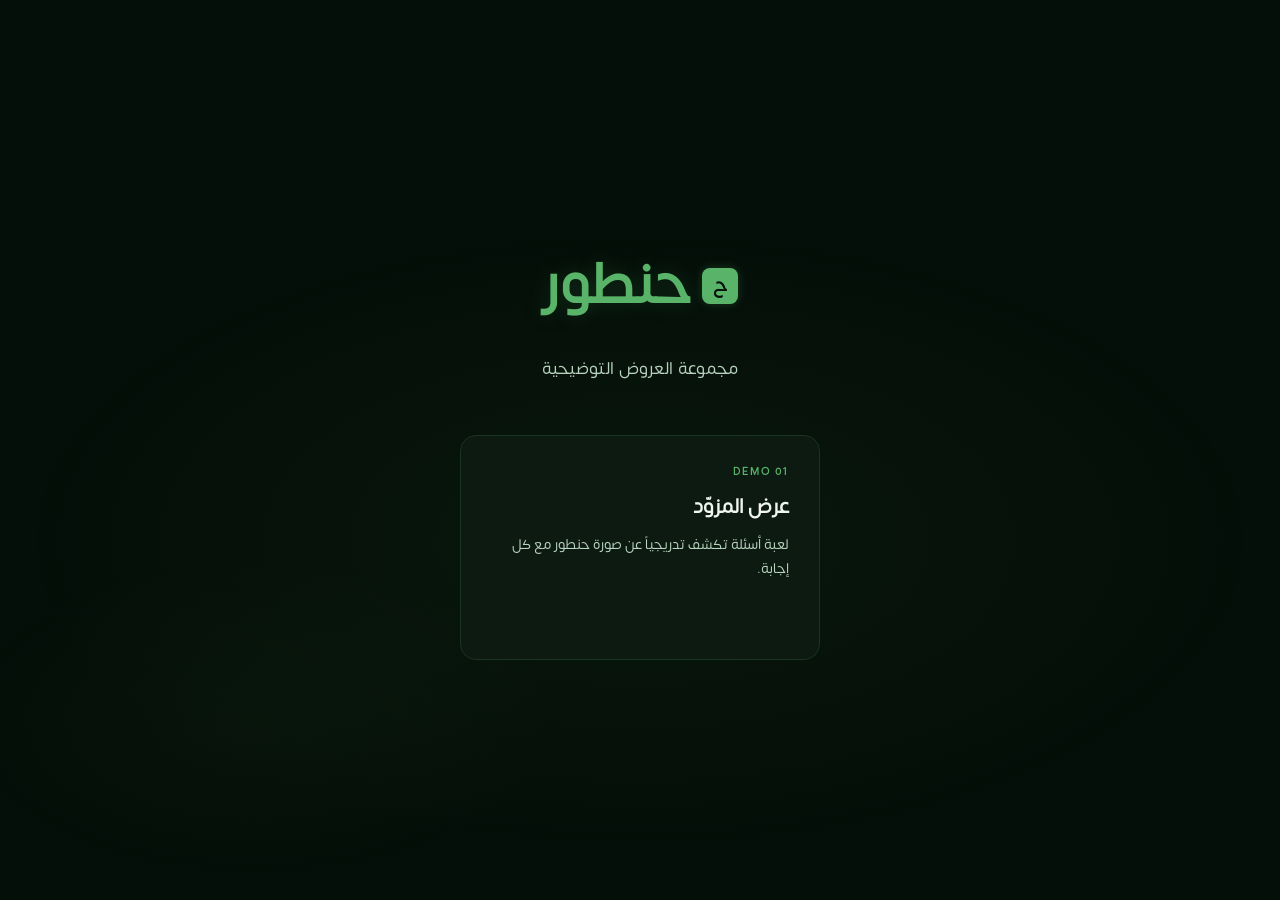
<file: index.html>
<!doctype html>
<html lang="ar" dir="rtl">
  <head>
    <meta charset="utf-8" />
    <meta name="viewport" content="width=device-width, initial-scale=1" />
    <title>حنطور — الديموز</title>
    <style>
      @font-face {
        font-family: "Somar Sans";
        src: url("fonts/somar_sans_regular.otf") format("opentype");
        font-weight: normal;
        font-style: normal;
        font-display: swap;
      }
      :root {
        --bg: #050f09;
        --bg2: #0a1a10;
        --fg: #f0f5f1;
        --muted: #b8d4be;
        --brand: #59b469;
        --brand-glow: rgba(89, 180, 105, 0.18);
        --brand-dim: rgba(89, 180, 105, 0.08);
        --card: #0c1a11;
        --border: #1a3322;
        --border-hover: #59b469;
      }

      * { box-sizing: border-box; margin: 0; padding: 0; font-family: inherit; }

      html, body {
        min-height: 100%;
        background: var(--bg);
        color: var(--fg);
        font-family: "Somar Sans", -apple-system, "SF Arabic", "Segoe UI", "Tahoma", sans-serif;
      }

      body {
        display: flex;
        flex-direction: column;
        align-items: center;
        justify-content: center;
        min-height: 100vh;
        padding: 48px 20px;
        gap: 52px;
        position: relative;
        overflow: hidden;
      }

      /* background glow matching the image */
      body::before {
        content: "";
        position: fixed;
        inset: 0;
        background:
          radial-gradient(ellipse 70% 50% at 50% 60%, rgba(89,180,105,0.05) 0%, transparent 70%),
          radial-gradient(ellipse 40% 30% at 20% 80%, rgba(89,180,105,0.03) 0%, transparent 60%);
        pointer-events: none;
      }

      header {
        text-align: center;
        position: relative;
        z-index: 1;
      }

      .logo-wrap {
        display: inline-flex;
        align-items: center;
        gap: 10px;
        margin-bottom: 14px;
      }

      .logo-icon {
        width: 36px;
        height: 36px;
        background: var(--brand);
        border-radius: 8px;
        display: flex;
        align-items: center;
        justify-content: center;
        font-size: 18px;
        font-weight: 900;
        color: #050f09;
        box-shadow: 0 0 10px rgba(89,180,105,0.25);
      }

      header h1 {
        font-size: clamp(32px, 5vw, 56px);
        font-weight: 800;
        color: var(--brand);
        letter-spacing: 1px;
        text-shadow: 0 0 20px rgba(89,180,105,0.2);
      }

      header p {
        margin-top: 10px;
        font-size: clamp(14px, 1.8vw, 17px);
        color: var(--muted);
        letter-spacing: 0.3px;
      }

      .demos {
        display: flex;
        flex-wrap: wrap;
        gap: 20px;
        justify-content: center;
        width: 100%;
        max-width: 860px;
        position: relative;
        z-index: 1;
      }

      .demo-card {
        display: flex;
        flex-direction: column;
        gap: 10px;
        background: var(--card);
        border: 1px solid var(--border);
        border-radius: 16px;
        padding: 28px 30px;
        text-decoration: none;
        color: var(--fg);
        min-width: 220px;
        flex: 1;
        max-width: 360px;
        transition: border-color 180ms ease, transform 180ms ease, box-shadow 180ms ease;
        position: relative;
        overflow: hidden;
      }

      .demo-card::before {
        content: "";
        position: absolute;
        inset: 0;
        background: var(--brand-dim);
        opacity: 0;
        transition: opacity 180ms ease;
        border-radius: inherit;
      }

      .demo-card:hover {
        border-color: var(--border-hover);
        transform: translateY(-4px);
        box-shadow: 0 8px 24px rgba(89,180,105,0.08);
      }

      .demo-card:hover::before { opacity: 1; }

      .demo-card .label {
        font-size: 10px;
        font-weight: 700;
        letter-spacing: 2px;
        text-transform: uppercase;
        color: var(--brand);
        position: relative;
      }

      .demo-card h2 {
        font-size: 20px;
        font-weight: 700;
        position: relative;
      }

      .demo-card p {
        font-size: 14px;
        color: var(--muted);
        line-height: 1.65;
        position: relative;
      }

      .arrow {
        margin-top: auto;
        padding-top: 12px;
        font-size: 18px;
        color: var(--brand);
        opacity: 0;
        transform: translateX(4px);
        transition: opacity 180ms ease, transform 180ms ease;
        position: relative;
      }

      .demo-card:hover .arrow {
        opacity: 1;
        transform: translateX(0);
      }
    </style>
  </head>
  <body>
    <header>
      <div class="logo-wrap">
        <div class="logo-icon">ح</div>
        <h1>حنطور</h1>
      </div>
      <p>مجموعة العروض التوضيحية</p>
    </header>

    <div class="demos">
      <a class="demo-card" href="provider-pitch-demo/">
        <span class="label">Demo 01</span>
        <h2>عرض المزوّد</h2>
        <p>لعبة أسئلة تكشف تدريجياً عن صورة حنطور مع كل إجابة.</p>
        <span class="arrow">←</span>
      </a>
    </div>
  </body>
</html>
</file>
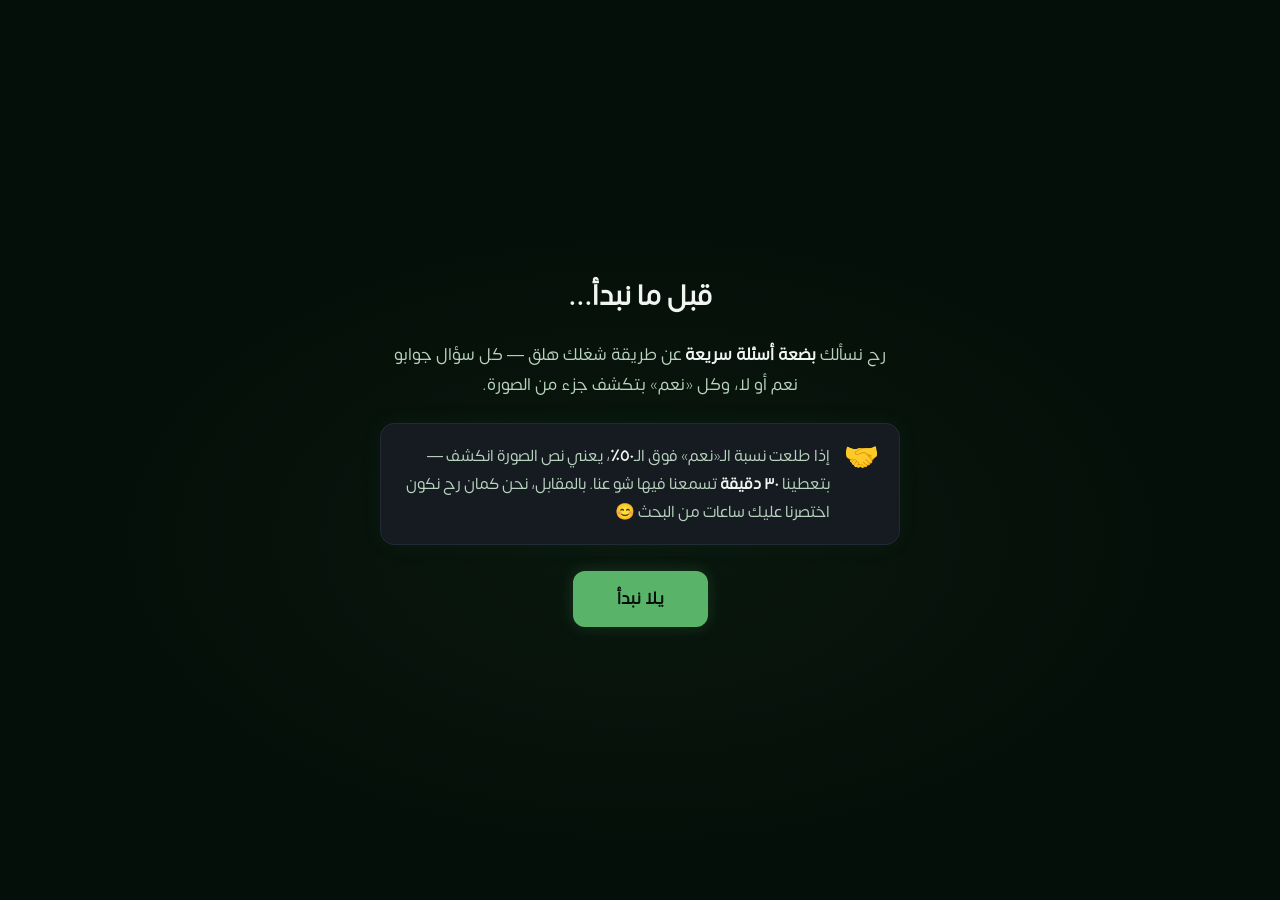
<file: provider-pitch-demo/index.html>
<!doctype html>
<html lang="ar" dir="rtl">
  <head>
    <meta charset="utf-8" />
    <meta name="viewport" content="width=device-width, initial-scale=1" />
    <title>حنطور — لعبة التعريف</title>
    <link rel="stylesheet" href="styles.css" />
  </head>
  <body>
    <main id="app">
      <div id="intro" class="intro">
        <div class="intro-inner">
          <h2 class="intro-title">قبل ما نبدأ...</h2>
          <p class="intro-body">
            رح نسألك <strong>بضعة أسئلة سريعة</strong> عن طريقة شغلك هلق —
            كل سؤال جوابو نعم أو لا، وكل «نعم» بتكشف جزء من الصورة.
          </p>
          <div class="intro-deal">
            <span class="deal-icon">🤝</span>
            <p>
              إذا طلعت نسبة الـ«نعم» فوق الـ<strong>٥٠٪</strong>، يعني نص الصورة
              انكشف — بتعطينا <strong>٣٠ دقيقة</strong> تسمعنا فيها شو عنا.
              بالمقابل، نحن كمان رح نكون اختصرنا عليك ساعات من البحث 😊
            </p>
          </div>
          <button class="btn btn-start" id="btnStart">يلا نبدأ</button>
        </div>
      </div>

      <header class="topbar hidden" id="topbar">
        <div class="progress">
          <span id="progressText">0 / 0</span>
          <div class="progress-bar"><div id="progressFill"></div></div>
        </div>
        <div class="section" id="sectionLabel"></div>
        <div class="timer" id="timer">0:00</div>
      </header>

      <section class="stage hidden" id="stage">
        <div class="image-wrap">
          <img id="hantoorImage" src="assets/hantoor.png" alt="Hantoor" />
          <div id="grid" class="grid" aria-hidden="true"></div>
        </div>
      </section>

      <section class="question-card hidden" id="questionCard">
        <p class="question-text" id="questionText">…</p>
        <div class="actions">
          <button class="btn btn-yes" id="btnYes">نعم</button>
          <button class="btn btn-no" id="btnNo">لا</button>
        </div>
      </section>

      <div id="finale" class="finale hidden">
        <div class="finale-inner">
          <div class="finale-score">
            <span id="scorePercent" class="score-number">0%</span>
            <span class="score-label">من الأسئلة كانت جوابها «نعم»</span>
            <span class="score-time" id="scoreTime"></span>
          </div>
          <h1>حنطور</h1>
          <p class="slogan">منصة تأجير السيارات الموثوقة في سوريا</p>
          <button class="btn btn-restart" id="btnRestart">إعادة</button>
        </div>
      </div>
    </main>

    <script src="main.js"></script>
  </body>
</html>
</file>
<file: provider-pitch-demo/styles.css>
@font-face {
  font-family: "Somar Sans";
  src: url("../fonts/somar_sans_regular.otf") format("opentype");
  font-weight: normal;
  font-style: normal;
  font-display: swap;
}

:root {
  --bg: #050f09;
  --bg2: #0a1a10;
  --fg: #f0f5f1;
  --muted: #b8d4be;
  --accent: #59b469;
  --brand: #59b469;
  --brand-glow: rgba(89, 180, 105, 0.18);
  --brand-dim: rgba(89, 180, 105, 0.06);
  --yes: #59b469;
  --no: #e5484d;
  --cover: #1a1f2a;
  --cover-edge: #0a0d12;
  --card: #161b22;
  --border: #232a36;
}

* { box-sizing: border-box; font-family: inherit; }

html, body {
  margin: 0;
  padding: 0;
  height: 100%;
  background: var(--bg);
  color: var(--fg);
  font-family: "Somar Sans", -apple-system, "SF Arabic", "Segoe UI", "Tahoma", sans-serif;
}

body {
  position: relative;
  overflow-x: hidden;
}

/* ambient glow matching the image */
body::before {
  content: "";
  position: fixed;
  inset: 0;
  background:
    radial-gradient(ellipse 60% 40% at 50% 55%, rgba(89,180,105,0.05) 0%, transparent 70%),
    radial-gradient(ellipse 35% 25% at 15% 85%, rgba(89,180,105,0.03) 0%, transparent 60%);
  pointer-events: none;
  z-index: 0;
}

#app {
  display: grid;
  grid-template-rows: auto 1fr auto;
  min-height: 100vh;
  max-width: 1100px;
  margin: 0 auto;
  padding: 16px;
  gap: 16px;
  position: relative;
  z-index: 1;
}

.topbar {
  display: flex;
  align-items: center;
  justify-content: space-between;
  gap: 16px;
}

.progress {
  flex: 1;
  display: flex;
  flex-direction: column;
  gap: 6px;
}

#progressText {
  font-size: 13px;
  color: var(--muted);
}

.progress-bar {
  height: 5px;
  background: #1f2630;
  border-radius: 999px;
  overflow: hidden;
}

#progressFill {
  height: 100%;
  width: 0%;
  background: var(--brand);
  box-shadow: 0 0 6px rgba(89,180,105,0.25);
  transition: width 250ms ease;
}

.section {
  font-size: 13px;
  color: var(--brand);
  font-weight: 600;
}

.timer {
  font-size: 15px;
  font-weight: 700;
  font-variant-numeric: tabular-nums;
  color: var(--muted);
  letter-spacing: 0.5px;
  min-width: 3.5ch;
  text-align: left;
}

.stage {
  display: flex;
  align-items: center;
  justify-content: center;
  min-height: 0;
}

.image-wrap {
  position: relative;
  width: 100%;
  max-width: min(900px, 95vw);
  aspect-ratio: 1440 / 808;
  border-radius: 16px;
  overflow: hidden;
  box-shadow: 0 10px 48px rgba(0,0,0,0.7), 0 0 0 1px var(--border);
  background: #000;
}

#hantoorImage {
  position: absolute;
  inset: 0;
  width: 100%;
  height: 100%;
  object-fit: cover;
  display: block;
}

.grid {
  position: absolute;
  inset: 0;
  display: grid;
  gap: 2px;
}

.cell {
  background: linear-gradient(135deg, #232a36, var(--cover));
  transition: opacity 450ms ease, transform 450ms ease;
}

.cell.revealed {
  opacity: 0;
  transform: scale(1.06);
  pointer-events: none;
}

.question-card {
  background: var(--card);
  border: 1px solid var(--border);
  border-radius: 14px;
  padding: 20px;
  display: flex;
  flex-direction: column;
  gap: 16px;
  align-items: center;
  text-align: center;
}

.question-card.shake {
  animation: shake 350ms ease;
}

@keyframes shake {
  0%, 100% { transform: translateX(0); }
  25% { transform: translateX(-6px); }
  75% { transform: translateX(6px); }
}

.question-text {
  margin: 0;
  font-size: clamp(18px, 2.4vw, 24px);
  line-height: 1.5;
  font-weight: 500;
}

.actions {
  display: flex;
  gap: 12px;
}

.btn {
  border: none;
  border-radius: 10px;
  padding: 12px 28px;
  font-size: 16px;
  font-weight: 700;
  cursor: pointer;
  color: #fff;
  min-width: 110px;
  transition: transform 100ms ease, box-shadow 100ms ease;
}

.btn:active { transform: scale(0.97); }

.btn-yes {
  background: var(--yes);
  color: #050f09;
  box-shadow: 0 0 0 rgba(89,180,105,0);
  transition: transform 100ms ease, box-shadow 200ms ease;
}

.btn-yes:hover {
  box-shadow: 0 0 12px rgba(89,180,105,0.2);
}

.btn-no { background: var(--no); }

.btn-restart {
  background: var(--brand);
  color: #050f09;
  margin-top: 16px;
  box-shadow: 0 0 12px rgba(89,180,105,0.2);
}

@media (max-width: 640px) {
  #app {
    padding: 10px;
    gap: 10px;
  }
  .topbar {
    gap: 10px;
  }
  .question-card {
    padding: 14px;
    gap: 12px;
  }
  .question-text {
    font-size: 16px;
  }
  .btn {
    padding: 10px 20px;
    font-size: 15px;
    min-width: 90px;
  }
  .image-wrap {
    max-width: min(100%, 70vh);
  }
}

:not(.finale).hidden {
  display: none !important;
}

/* ── Intro ── */

.intro {
  position: fixed;
  inset: 0;
  background: var(--bg);
  display: flex;
  align-items: center;
  justify-content: center;
  z-index: 20;
  padding: 24px;
}

.intro::before {
  content: "";
  position: absolute;
  inset: 0;
  background:
    radial-gradient(ellipse 60% 50% at 50% 60%, rgba(89,180,105,0.05) 0%, transparent 70%);
  pointer-events: none;
}

.intro-inner {
  display: flex;
  flex-direction: column;
  align-items: center;
  gap: 22px;
  max-width: 520px;
  text-align: center;
  position: relative;
}

.intro-title {
  margin: 0;
  font-size: clamp(20px, 3vw, 28px);
  font-weight: 700;
  color: var(--fg);
}

.intro-body {
  margin: 0;
  font-size: clamp(15px, 2vw, 17px);
  color: var(--muted);
  line-height: 1.75;
}

.intro-body strong { color: var(--fg); }

.intro-deal {
  display: flex;
  gap: 14px;
  align-items: flex-start;
  background: var(--card);
  border: 1px solid var(--border);
  border-radius: 14px;
  padding: 18px 20px;
  text-align: right;
  box-shadow: 0 0 24px rgba(89,180,105,0.06);
}

.deal-icon {
  font-size: 28px;
  flex-shrink: 0;
  line-height: 1;
}

.intro-deal p {
  margin: 0;
  font-size: clamp(14px, 1.8vw, 16px);
  color: var(--muted);
  line-height: 1.75;
}

.intro-deal strong { color: var(--fg); }

.btn-start {
  background: var(--brand);
  color: #050f09;
  font-size: 17px;
  font-weight: 700;
  padding: 14px 44px;
  border-radius: 12px;
  margin-top: 4px;
  box-shadow: 0 0 16px rgba(89,180,105,0.2);
  transition: transform 100ms ease, box-shadow 200ms ease;
}

.btn-start:hover {
  box-shadow: 0 0 24px rgba(89,180,105,0.3);
}

/* ── Finale ── */

.finale {
  position: fixed;
  inset: 0;
  background: rgba(5, 15, 9, 0.88);
  backdrop-filter: blur(8px);
  display: flex;
  align-items: center;
  justify-content: center;
  z-index: 10;
  opacity: 0;
  transition: opacity 600ms ease;
}

.finale:not(.hidden) { opacity: 1; }

.finale.hidden {
  pointer-events: none;
  opacity: 0;
}

.finale-inner {
  text-align: center;
  padding: 32px;
}

.finale-score {
  display: flex;
  flex-direction: column;
  align-items: center;
  gap: 6px;
  margin-bottom: 24px;
}

.score-number {
  font-size: clamp(56px, 10vw, 112px);
  font-weight: 800;
  color: var(--brand);
  line-height: 1;
  letter-spacing: -2px;
  text-shadow: 0 0 24px rgba(89,180,105,0.2);
}

.score-label {
  font-size: clamp(14px, 1.8vw, 18px);
  color: var(--muted);
}

.score-time {
  font-size: clamp(12px, 1.4vw, 15px);
  color: var(--muted);
  opacity: 0.7;
}

.finale-inner h1 {
  font-size: clamp(48px, 8vw, 96px);
  margin: 0;
  color: var(--brand);
  letter-spacing: 2px;
  text-shadow: 0 0 24px rgba(89,180,105,0.2);
}

.slogan {
  margin: 16px 0 0;
  font-size: clamp(16px, 2vw, 22px);
  color: var(--fg);
}
</file>
